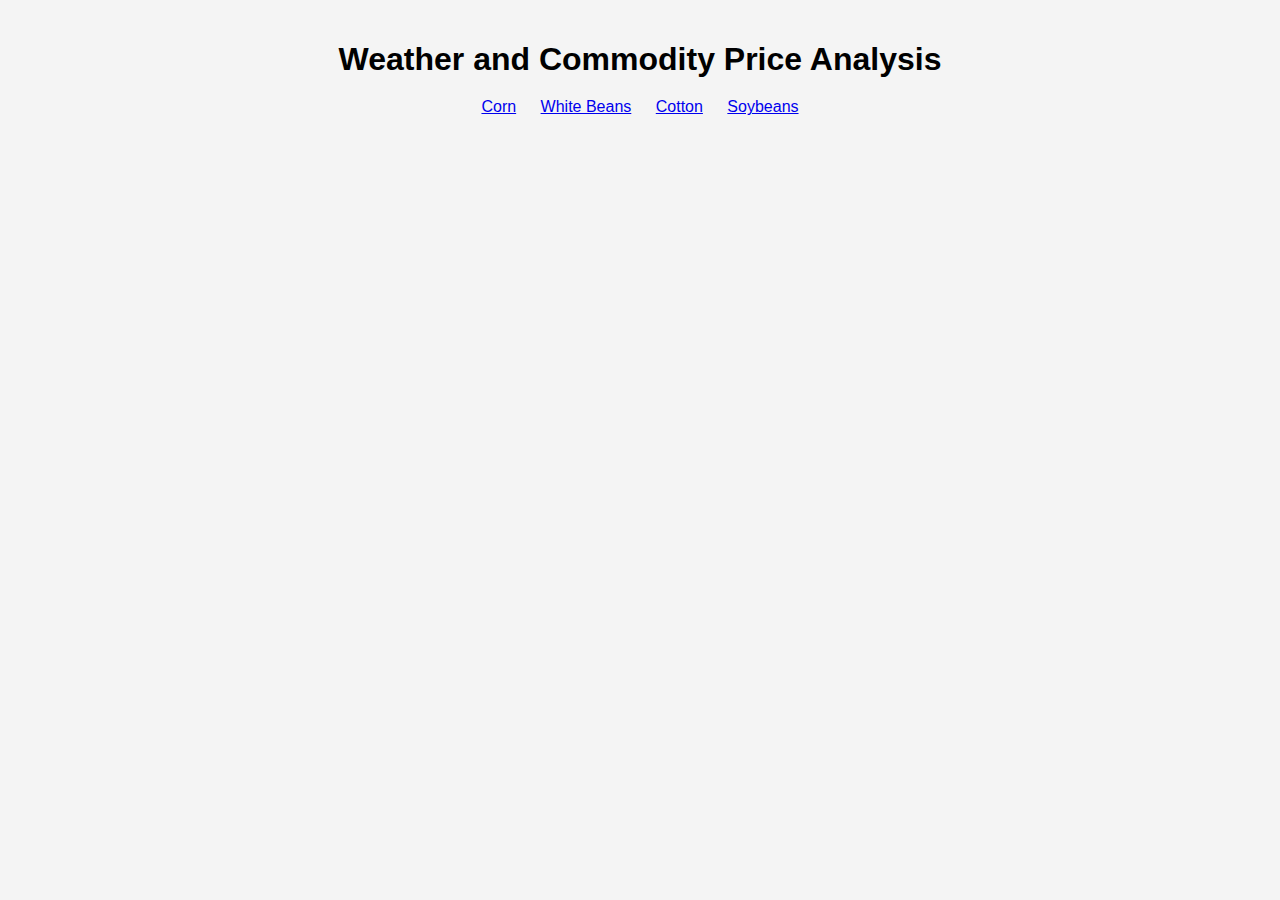
<file: version2/index.html>
<!DOCTYPE html>
<html lang="en">
<head>
    <meta charset="UTF-8">
    <meta name="viewport" content="width=device-width, initial-scale=1.0">
    <title>Weather and Commodity Price Analysis</title>
    <style>
        body { font-family: Arial, sans-serif; margin: 0; padding: 0; background-color: #f4f4f4; }
        .container { max-width: 1200px; margin: 0 auto; padding: 20px; }
        h1 { text-align: center; margin-bottom: 20px; }
        .link-container { text-align: center; margin-bottom: 20px; }
        a { margin: 0 10px; }
    </style>
</head>
<body>
    <div class="container">
        <h1>Weather and Commodity Price Analysis</h1>
        <div class="link-container">
            <a href="/commodity/corn">Corn</a>
            <a href="/commodity/whitebeans">White Beans</a>
            <a href="/commodity/cotton">Cotton</a>
            <a href="/commodity/soybeans">Soybeans</a>
        </div>
    </div>
</body>
</html>
</file>
